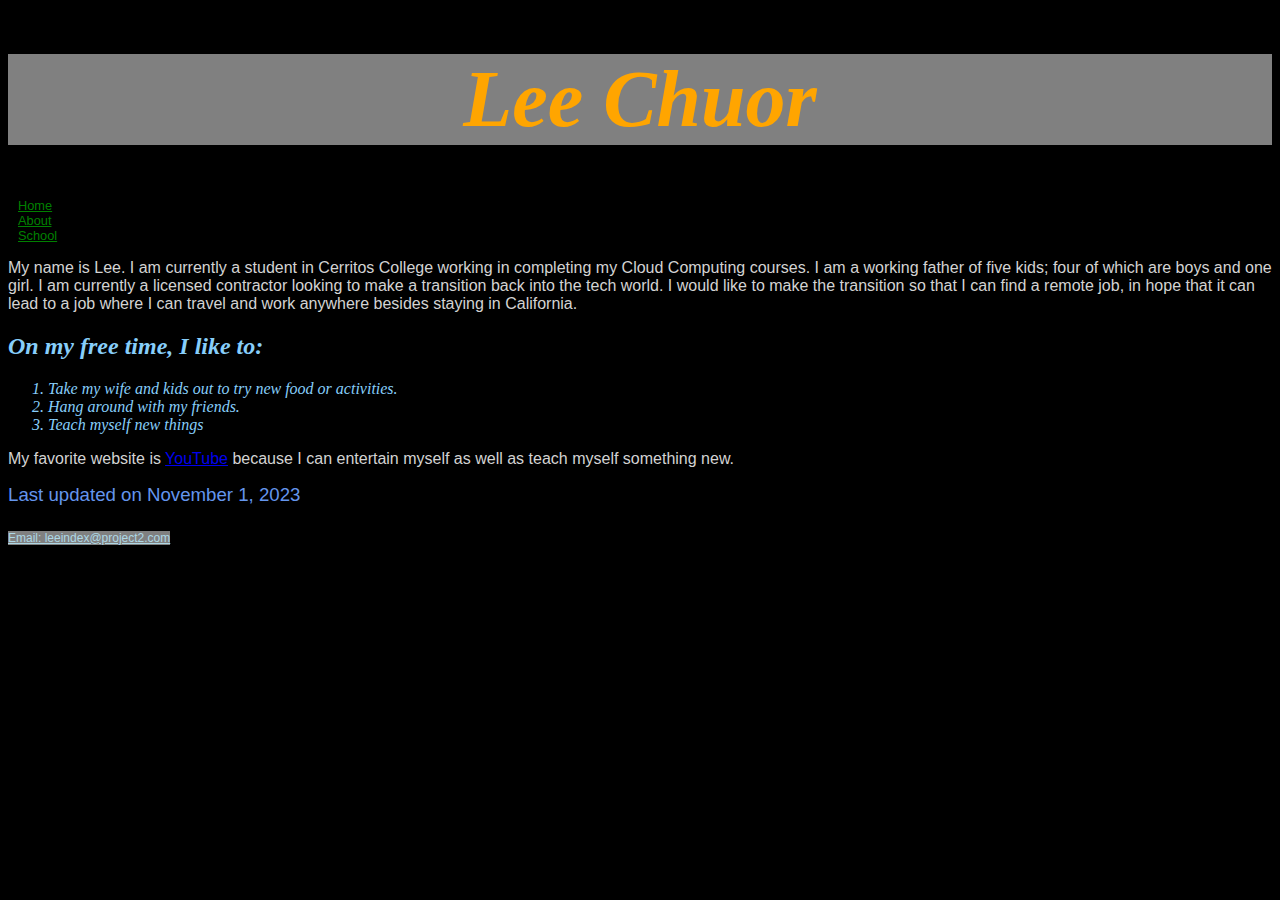
<file: index.html>
<!DOCTYPE html>
<html lang="en">
<head>
    <meta charset="UTF-8">
    <title>LeeChuor Project1-3</title>
    <link href="index_1_3.css" rel="stylesheet">
</head>

<body>

    <h1>Lee Chuor</h1>
    
    <nav>
        <ul>
            <li><a href="index.html">Home</a></li>
            <li><a href="about.html">About</a></li>
            <li><a href="#">School</a></li>
        </ul>
    </nav>
    
    <p>
        My name is Lee.  I am currently a student in Cerritos College working in
        completing my Cloud Computing courses.  I am a working father of five kids;
        four of which are boys and one girl.  I am currently a licensed contractor
        looking to make a transition back into the tech world.  I would like to make
        the transition so that I can find a remote job, in hope that it can lead to a
        job where I can travel and work anywhere besides staying in California.  
    </p>

    <h2>On my free time, I like to:</h2>
    <ol>
    <li>Take my wife and kids out to try new food or activities.</li>
    <li>Hang around with my friends.</li>
    <li>Teach myself new things</li>
    </ol>

    <p>
        My favorite website is <a href="https://www.youtube.com/">YouTube</a> because
        I can entertain myself as well as teach myself something new.
    </p>
<footer>
        Last updated on November 1, 2023
    <p>
        <a href="mailto:leeindex@project2.com">Email: leeindex@project2.com</a>
    </p>
</footer>
</body>

</html>
</file>
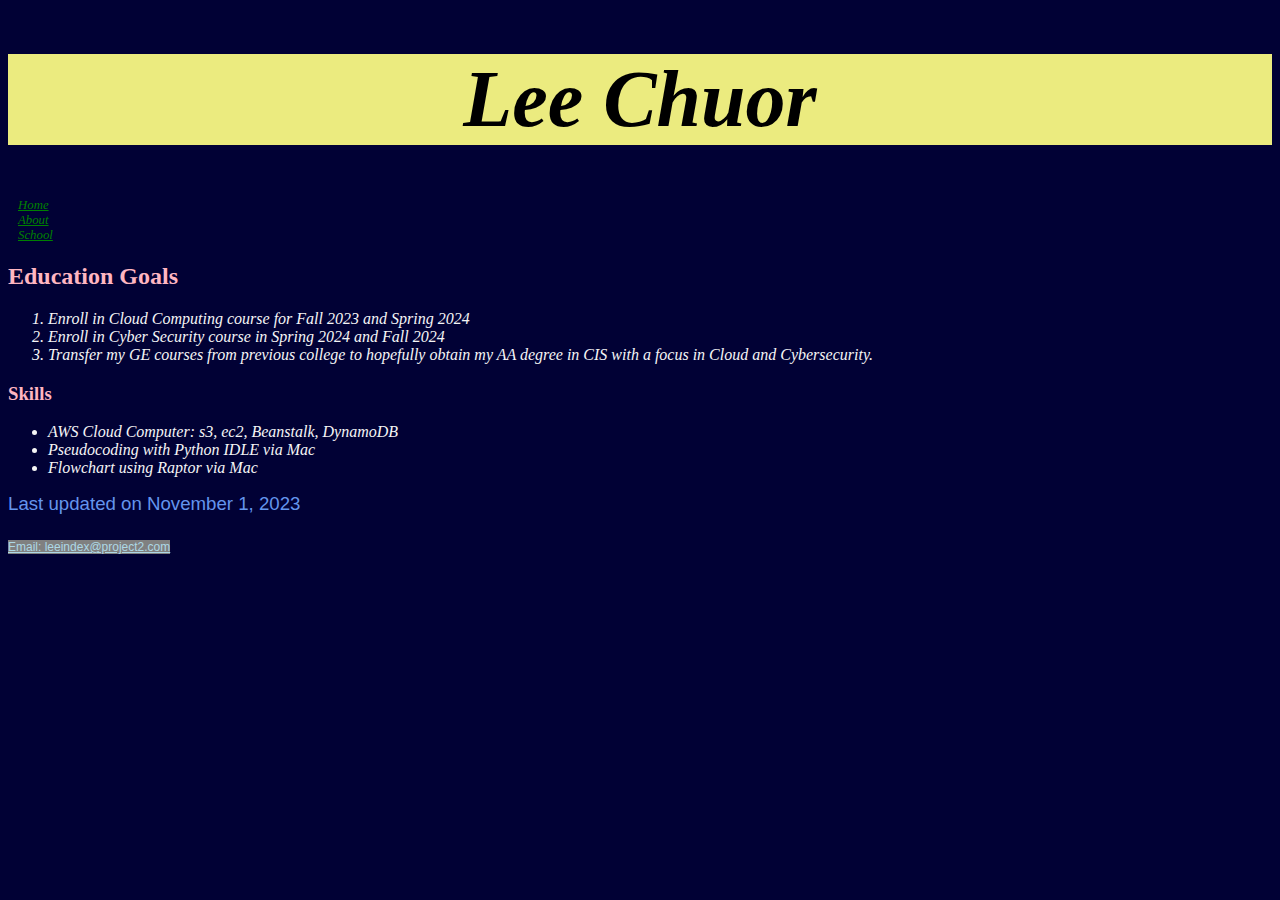
<file: about.html>
<!DOCTYPE html>
<html lang="en">
<head>
    <meta charset="UTF-8">
    <title>LeeChuor Project1-3</title>
    <link href="about_1_3.css" rel="stylesheet">
</head>

<body>

    <h1>Lee Chuor</h1>
    
    <nav>
        <ul>
            <li><a href="index.html">Home</a></li>
            <li><a href="about.html">About</a></li>
            <li><a href="#">School</a></li>
        </ul>
    </nav>
    
    <h2>Education Goals</h2>
    <ol>
        <li>Enroll in Cloud Computing course for Fall 2023 and Spring 2024</li>
        <li>Enroll in Cyber Security course in Spring 2024 and Fall 2024</li>
        <li>Transfer my GE courses from previous college to hopefully obtain 
            my AA degree in CIS with a focus in Cloud and Cybersecurity.
        </li>
    </ol>

    <h3>Skills</h3>
    <ul>
        <li>AWS Cloud Computer: s3, ec2, Beanstalk, DynamoDB</li>
        <li>Pseudocoding with Python IDLE via Mac</li>
        <li>Flowchart using Raptor via Mac</li>
    </ul>

<footer>
        Last updated on November 1, 2023
    <p>
        <a href="mailto:leeindex@project2.com">Email: leeindex@project2.com</a>
    </p>
</footer>
</body>

</html>
</file>
<file: index_1_3.css>
@charset "UTF-8";

/*
CIS162 Project 1-3
Author: Lee Chuor
Due Date:  11-04-23
*/

/*HTML and Body*/
html {background-color: black;}

body {
    color: lightgray;
    font-family: Comic, sans-serif;
    font-size: 12pt;
}

/*Headers*/
h1 {
    background-color: gray;
    color: orange;
    font-size: 5em;
    font-family: Georgia, cursive;
    text-align: center;
    font-style: italic;
}

h2 {
    color: lightskyblue;
    font-family: 'Lucida Sans';
    font-style: italic;
}

/*Nav List*/
nav > ul {
    list-style-type: none;
    padding-left: 10px;
    font-size: .8em;
}

nav > ul > li >a:link {
    color: green;
}

nav > ul > li >a:visited {
    color: turquoise;
}

/*list*/
ol > li {
    color: lightskyblue;
    font-family: 'Lucida Sans';
    font-style: italic;
}

/*Footer*/
footer {
    color: cornflowerblue;
    font-size: 14pt;
}

footer > p > a {
    background-color: gray;
    color: lightblue;
    font-size: 9pt;
}
</file>
<file: about_1_3.css>
@charset "UTF-8";

/*
CIS162 Project 1-3
Author: Lee Chuor
Due Date:  11-04-23
*/

/*HTML and Body*/
html {background-color: rgb(1, 1, 53);}

body {
    color: lightgray;
    font-family: Comic, sans-serif;
    font-size: 12pt;
}

/*Headers*/
h1 {
    background-color: rgb(235, 235, 127);
    color: black;
    font-size: 5em;
    font-family: Georgia, cursive;
    text-align: center;
    font-style: italic;
}

h2, h3 {
    color: lightpink;
    font-family: 'Lucida Sans';
}

/*Nav List*/
nav > ul {
    list-style-type: none;
    padding-left: 10px;
    font-size: .8em; 
}

nav > ul > li >a:link {
    color: green;
}

nav > ul > li >a:visited {
    color: turquoise;
}

/*list*/
ol > li {
    color: whitesmoke;
    font-family: 'Lucida Sans';
    font-style: italic;
}

ul > li {
    color: whitesmoke;
    font-family: 'Lucida Sans';
    font-style: italic;
}
/*Footer*/
footer {
    color: cornflowerblue;
    font-size: 14pt;
}

footer > p > a {
    background-color: gray;
    color: lightblue;
    font-size: 9pt;
}
</file>
